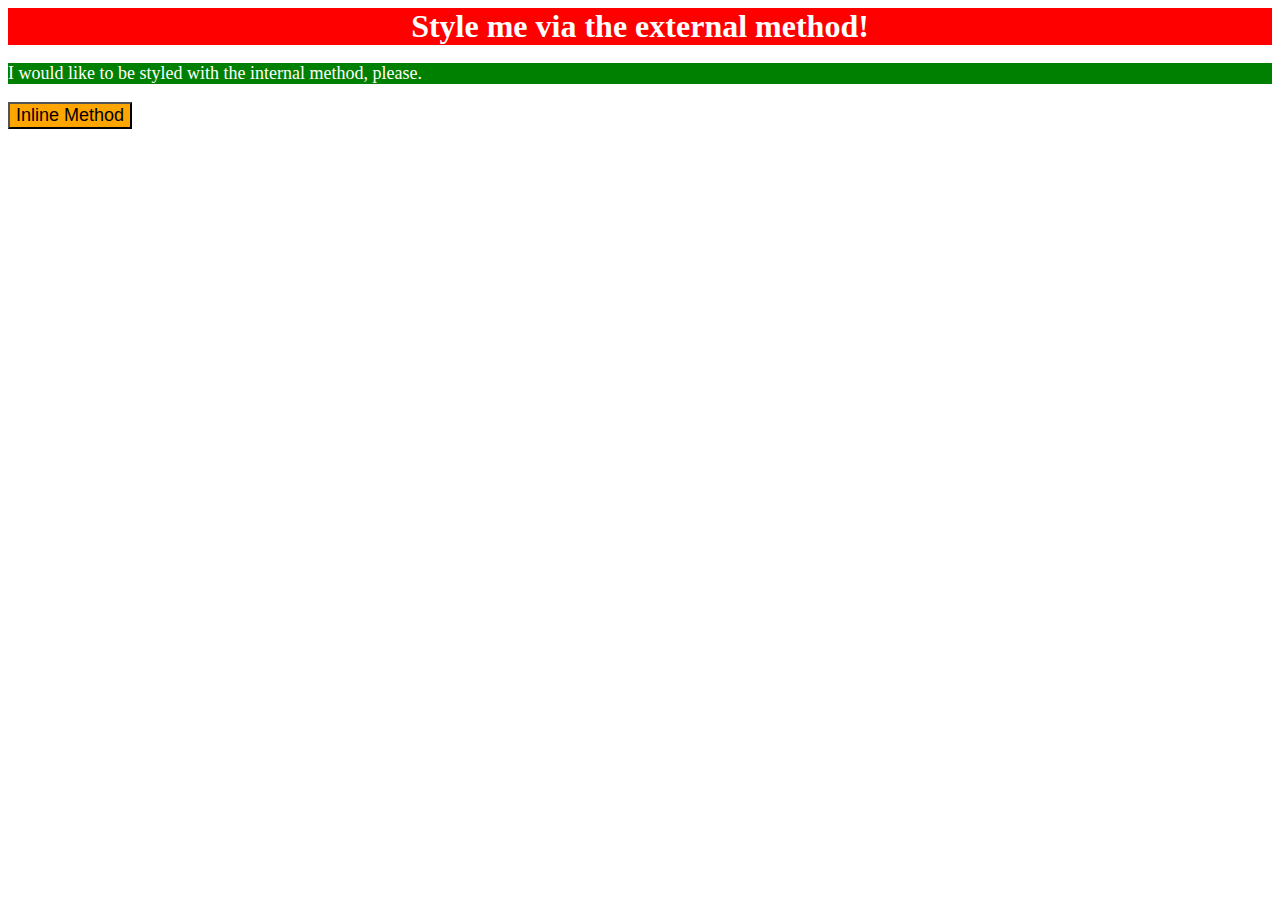
<file: foundations/01-css-methods/index.html>
<!DOCTYPE html>
<html lang="en">
  <head>
    <meta charset="UTF-8">
    <meta http-equiv="X-UA-Compatible" content="IE=edge">
    <meta name="viewport" content="width=device-width, initial-scale=1.0">
    <title>Methods for Adding CSS</title>
    <style> 
    .wouldlike {
      background-color: green;
      font-size: 18px;
      color:white;
    }
    </style>
    <link rel="stylesheet" type "text/css" href="styles.css" />

  </head>
  <body>
    <div class="external">Style me via the external method!</div>
    <p class="wouldlike">I would like to be styled with the internal method, please.</p>
    <button style="background-color: orange; font-size: 18px; cursor: pointer; ">Inline Method</button>
  </body>
</html>
</file>
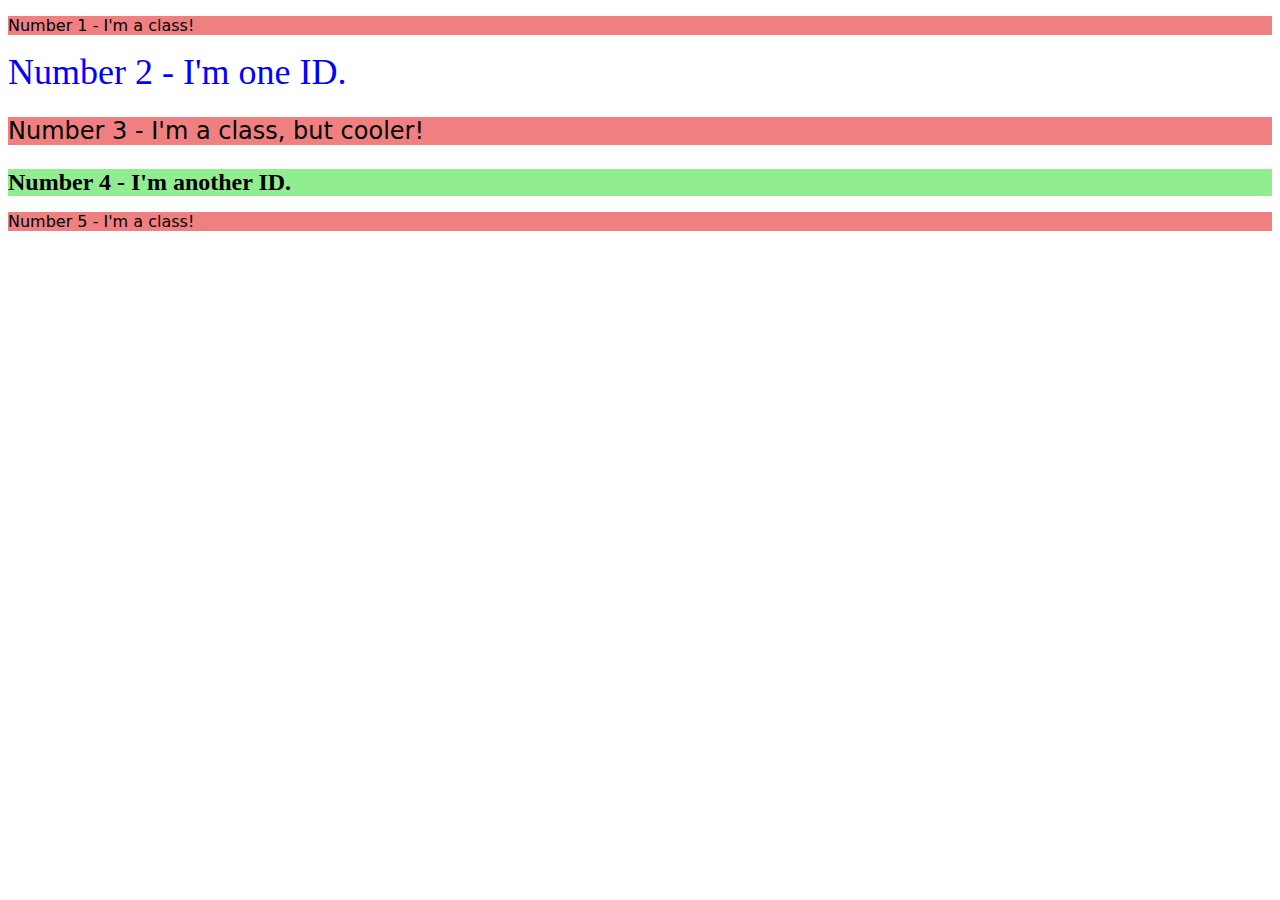
<file: foundations/02-class-id-selectors/index.html>
<!DOCTYPE html>
<html lang="en">
  <head>
    <meta charset="UTF-8">
    <meta http-equiv="X-UA-Compatible" content="IE=edge">
    <meta name="viewport" content="width=device-width, initial-scale=1.0">
    <title>Class and ID Selectors</title>
    <link rel="stylesheet" href="style.css">
  </head>
  <body>
    <!-- * **All odd numbered elements**: a light red/pink background, and a list of fonts containing `Verdana` and `DejaVu Sans` with `sans-serif` as a fallback
* **The second element**: blue text and a font size of 36px
* **The third element**: in addition to the styles for all odd numbered elements, add a font size of 24px
* **The fourth element**: a light green background, a font size of 24px, and bold -->

    <p>Number 1 - I'm a class!</p>
    <div class="second">Number 2 - I'm one ID.</div>
    <p class="third">Number 3 - I'm a class, but cooler!</p>
    <div class="fourth">Number 4 - I'm another ID.</div>
    <p>Number 5 - I'm a class!</p>
  </body>
</html>
</file>
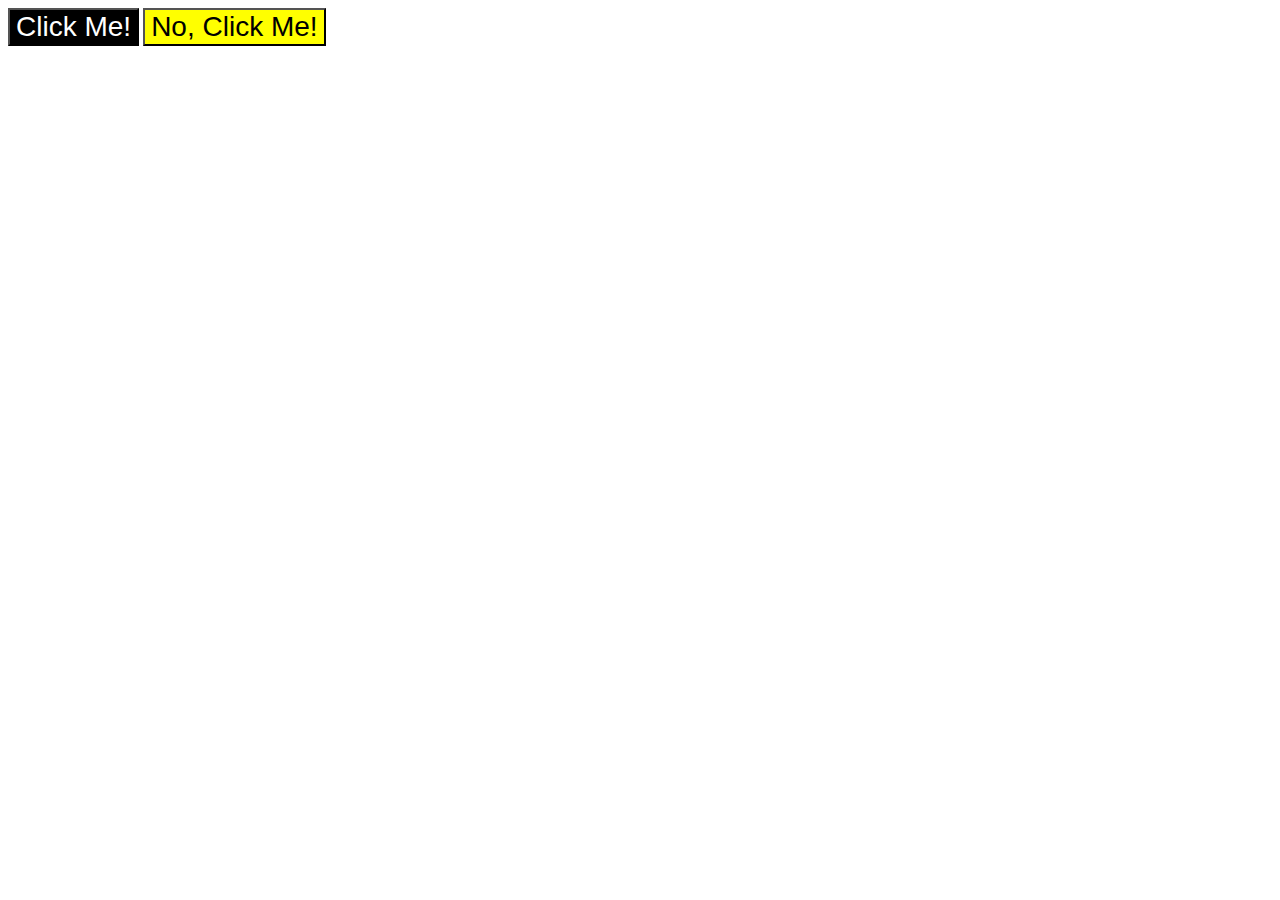
<file: foundations/03-grouping-selectors/index.html>
<!DOCTYPE html>
<html lang="en">
  <head>
    <meta charset="UTF-8">
    <meta http-equiv="X-UA-Compatible" content="IE=edge">
    <meta name="viewport" content="width=device-width, initial-scale=1.0">
    <title>Grouping Selectors</title>
    <link rel="stylesheet" href="style.css">
  </head>
  <body>

<!-- * **The first element**: a black background and white text
* **The second element**: a yellow background
* **Both elements**: a font size of 28px and a list of fonts containing `Helvetica` and `Times New Roman`, with `sans-serif` as a fallback  -->

    <button class="niko fbutton">Click Me!</button>
    <button class="niko sbutton"">No, Click Me!</button>
  </body>
</html>
</file>
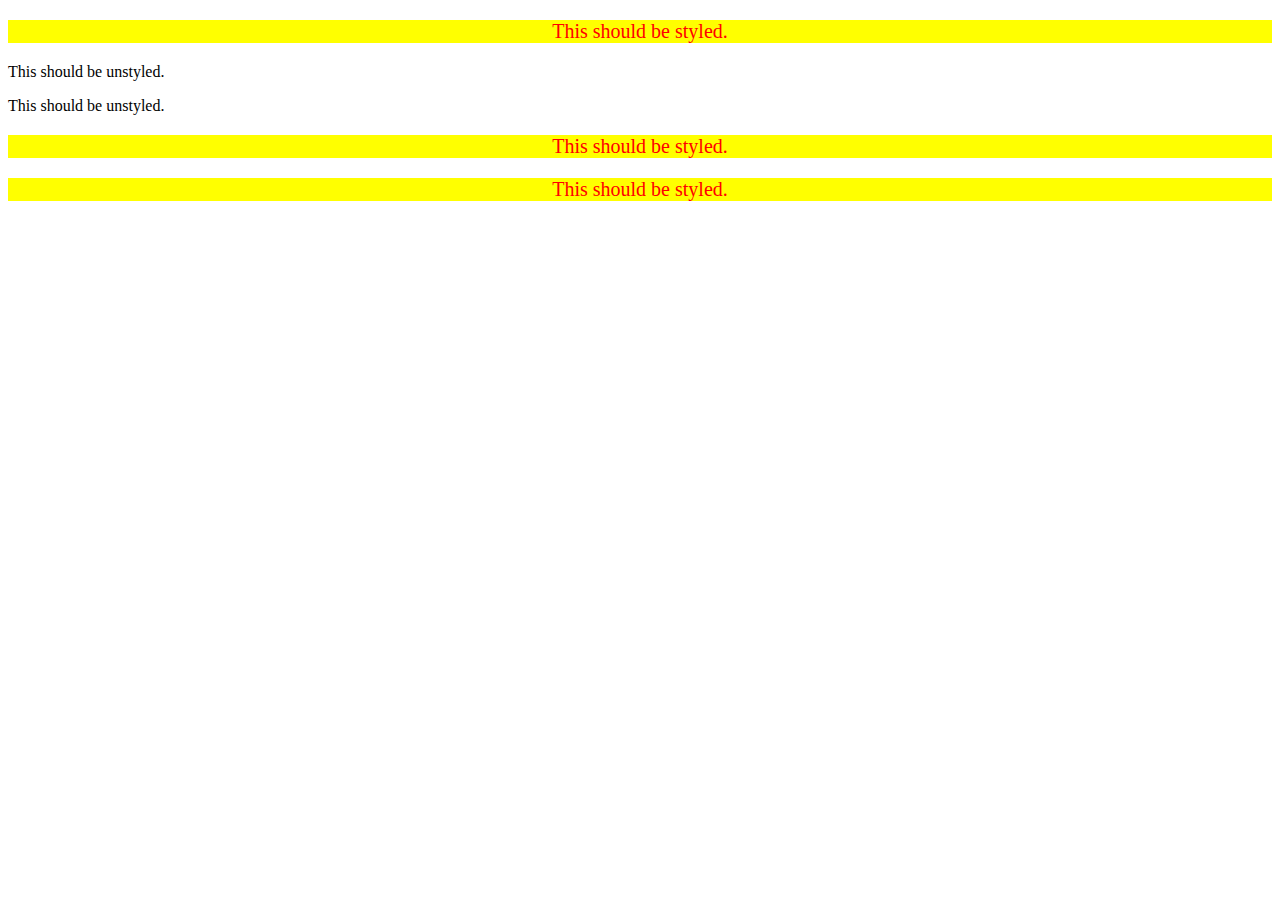
<file: foundations/05-descendant-combinator/index.html>
<!DOCTYPE html>
<html lang="en">
  <head>
    <meta charset="UTF-8">
    <meta http-equiv="X-UA-Compatible" content="IE=edge">
    <meta name="viewport" content="width=device-width, initial-scale=1.0">
    <title>Descendant Combinator</title>
    <link rel="stylesheet" href="style.css">
  </head>
  <body>
    <div class="container">
      <p class="text">This should be styled.</p>
    </div>
    <p class="text">This should be unstyled.</p>
    <p class="text">This should be unstyled.</p>
    <div class="container">
      <p class="text">This should be styled.</p>
      <p class="text">This should be styled.</p>
    </div>
  </body>
</html>
<!-- * Only the `p` elements that are descendants of the `div` element should have a yellow background, red text, a font size of 20px, and center aligned. -->
</file>
<file: foundations/01-css-methods/styles.css>
/* 
<!-- * `div`: a red background, white text, a font size of 32px, center --!> */
.external {
    background-color: red;
    font-size: 32px;
    color:white;
    text-align: center;
    font-weight: bold;
}
</file>
<file: foundations/02-class-id-selectors/style.css>
p {
    background-color: #f08080;
    font-family: Verdana, DejaVu Sans, sans-serif;
}

.second{
    font-size: 36px;
    color: #0000ff;
}

.third{
    font-size: 24px;
}

.fourth {
    background-color: #90ee90;
    font-weight: bold;
    font-size: 24px;
}
</file>
<file: foundations/03-grouping-selectors/style.css>
/* 
* **The first element**: a black background and white text
* **The second element**: a yellow background
* **Both elements**: a font size of 28px and a list of fonts containing `Helvetica` and `Times New Roman`, with `sans-serif` as a fallback  */
.niko {
    font-size: 28px;
    font-family: Helvetica, "Times New Roman", sans-serif;
    cursor: pointer;
}
.fbutton{
    background-color: black;
    color: white;
    cursor:progress;
}

.fbutton:hover {
    background-color: blue;
}

.sbutton{
    background-color: yellow;
}

.sbutton:hover {
    background-color: red;
}
</file>
<file: foundations/05-descendant-combinator/style.css>
/* * Only the `p` elements that are descendants of the `div` element should have a yellow background, red text, a font size of 20px, and center aligned. */

.container .text{
    background-color: #ffff00;
    color: red;
    font-size: 20px;
    text-align: center;    
}
</file>
